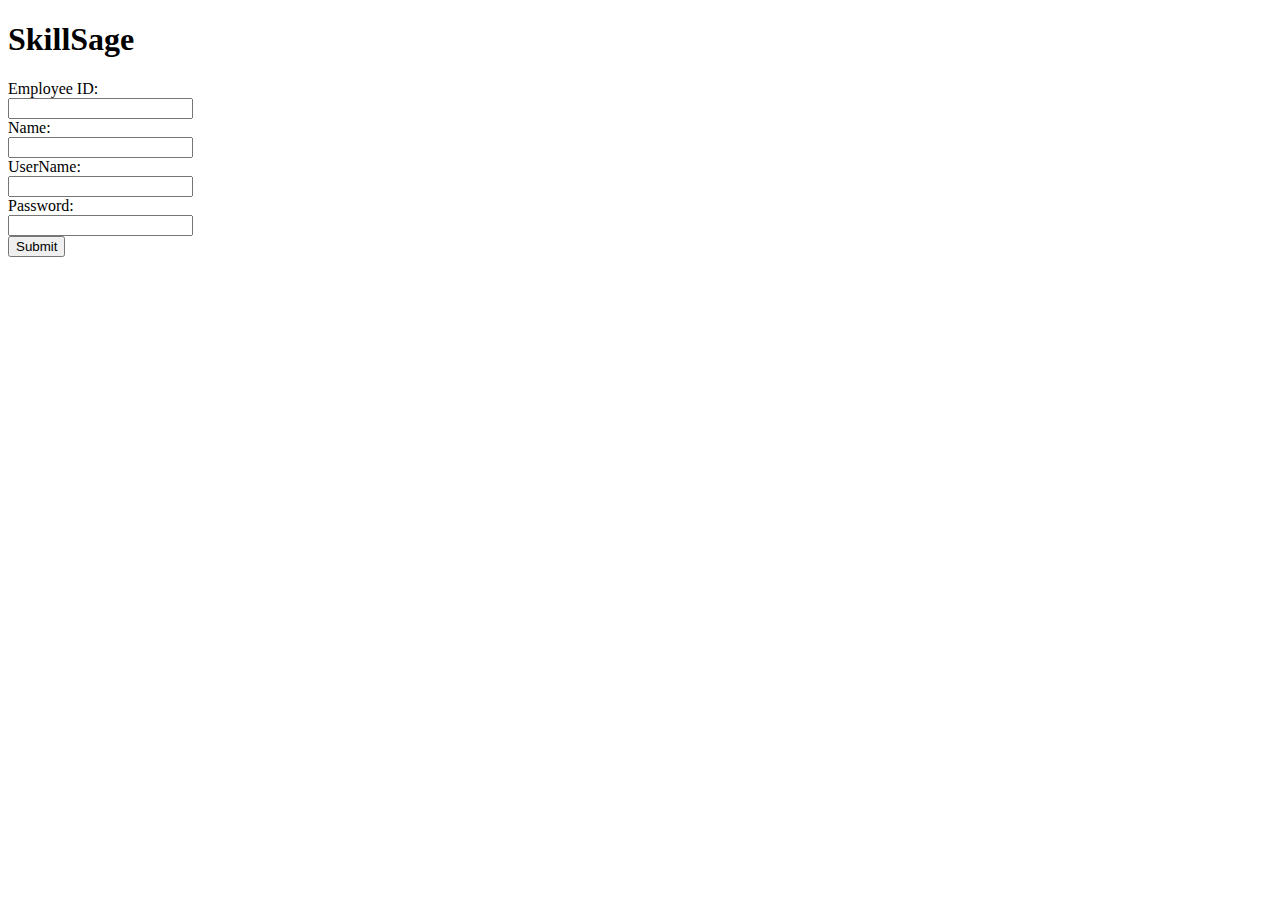
<file: target/classes/templates/index.html>
<!DOCTYPE html>
<html lang="en">
<head>
    <meta charset="UTF-8">
    <title>Hello.....</title>
</head>
<body>
    <h1>SkillSage</h1>
    <form action="/register" method="post">
        <label for="empid">Employee ID: </label> <br/>
        <input type="text" name="empid"/> <br/>

        <label for="name">Name: </label> <br/>
        <input type="text" name="name"/> <br/>

        <label for="username">UserName: </label> <br/>
        <input type="text" name="username"/> <br/>

        <label for="password">Password: </label> <br/>
        <input type="text" name="password"/> <br/>

        <button type="submit">Submit</button>
    </form>
</body>
</html>
</file>
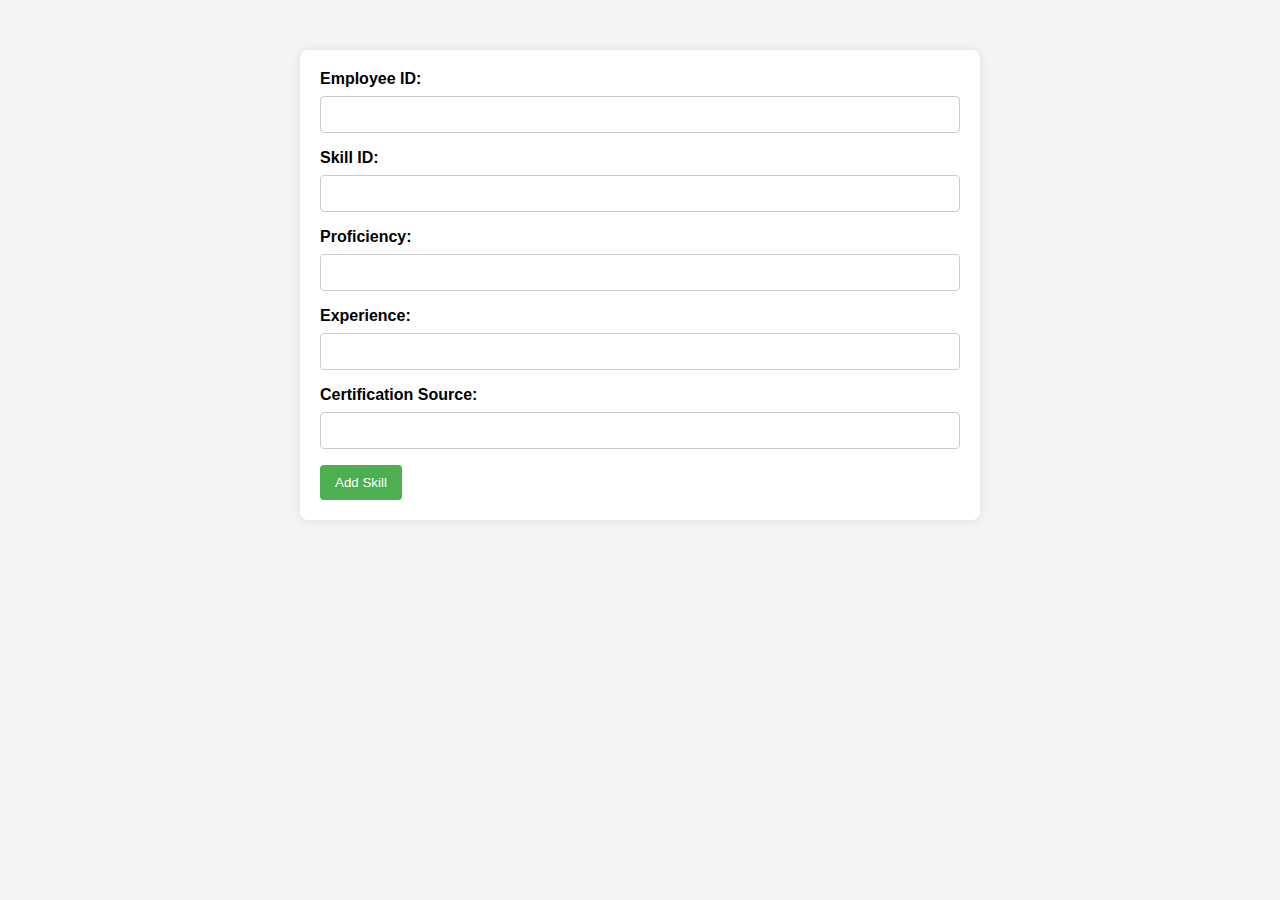
<file: target/classes/templates/addEmpSkill.html>
<!DOCTYPE html>
<html lang="en" xmlns:th="http://www.thymeleaf.org">
<head>
    <meta charset="UTF-8">
    <title>Add Employee Skill</title>
    <style>
        body {
            font-family: Arial, sans-serif;
            background-color: #f4f4f4;
            margin: 0;
            padding: 0;
        }

        form {
            width: 50%;
            margin: 50px auto;
            background-color: #fff;
            padding: 20px;
            border-radius: 8px;
            box-shadow: 0 0 10px rgba(0, 0, 0, 0.1);
        }

        label {
            display: block;
            margin-bottom: 8px;
            font-weight: bold;
        }

        input {
            width: 100%;
            padding: 10px;
            margin-bottom: 16px;
            box-sizing: border-box;
            border: 1px solid #ccc;
            border-radius: 4px;
        }

        button {
            background-color: #4caf50;
            color: #fff;
            padding: 10px 15px;
            border: none;
            border-radius: 4px;
            cursor: pointer;
        }

        button:hover {
            background-color: #45a049;
        }
    </style>
</head>
<body>

<form th:action="@{/addEmpSkill}" method="post" th:object="${employeeSkill}">
    <!-- Input fields for EmpID -->
    <label>Employee ID:</label>
    <input type="text" th:field="*{id.empid}" required>

    <label>Skill ID:</label>
    <input type="number" th:field="*{id.skillid}" required>
  

    <!-- Other fields in EmployeeSkill -->
    <label>Proficiency:</label>
    <input type="text" th:field="*{proficiency}" required>

    <label>Experience:</label>
    <input type="text" th:field="*{exp}" required>

    <label>Certification Source:</label>
    <input type="text" th:field="*{cert_source}" required>

    <button type="submit">Add Skill</button>
</form>

</body>
</html>
</file>
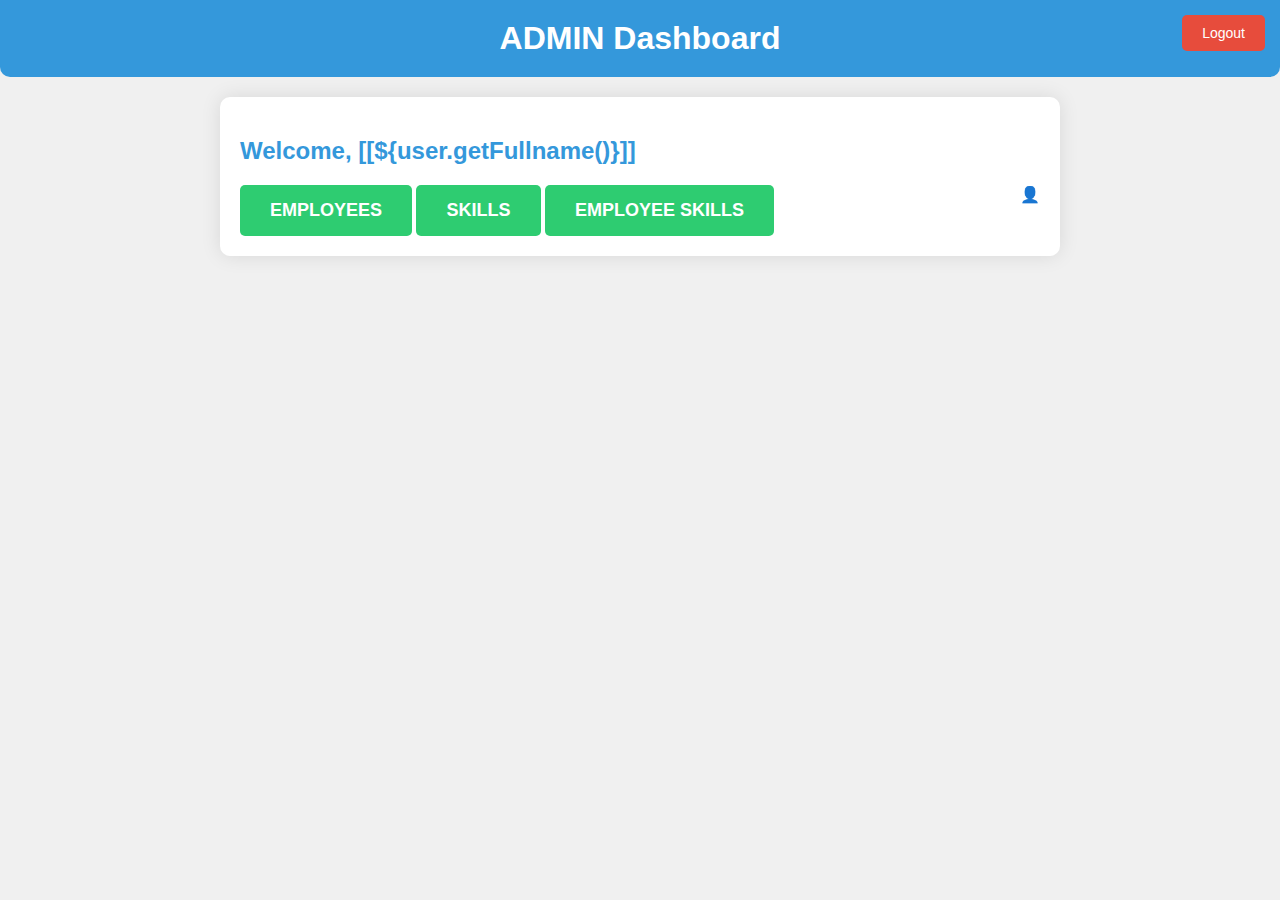
<file: target/classes/templates/admin.html>
<!DOCTYPE html>
<html xmlns:th="http://www.thymeleaf.org" lang="en">
<head>
    <meta charset="UTF-8">
    <meta name="viewport" content="width=device-width, initial-scale=1.0">
    <title>ADMIN Dashboard</title>
    <style>
        body {
            font-family: 'Arial', sans-serif;
            background-color: #f0f0f0;
            color: #333;
            margin: 0;
            padding: 0;
        }

        .header {
            background-color: #3498db;
            padding: 20px;
            text-align: center;
            border-bottom-left-radius: 10px;
            border-bottom-right-radius: 10px;
            color: white;
        }

        .header h1 {
            margin: 0;
        }

        .container {
            max-width: 800px;
            margin: 20px auto;
            padding: 20px;
            background-color: #fff;
            border-radius: 10px;
            box-shadow: 0 0 20px rgba(0, 0, 0, 0.1);
        }

        h2 {
            color: #3498db;
        }

        .view-skills-button {
            display: inline-block;
            padding: 15px 30px;
            font-size: 18px;
            font-weight: bold;
            text-align: center;
            text-decoration: none;
            background-color: #2ecc71;
            color: white;
            border: none;
            border-radius: 5px;
            cursor: pointer;
            transition: background-color 0.3s;
        }

        .view-skills-button:hover {
            background-color: #27ae60;
        }

        .logout-button {
            position: absolute;
            top: 15px;
            right: 15px;
            padding: 10px 20px;
            font-size: 14px;
            background-color: #e74c3c;
            color: white;
            border: none;
            border-radius: 5px;
            cursor: pointer;
            transition: background-color 0.3s;
        }

        .logout-button:hover {
            background-color: #c0392b;
        }

        .profile-icon {
            float: right;
            cursor: pointer;
            position: relative;
        }

        .dropdown {
            display: none;
            position: absolute;
            background-color: #fff;
            box-shadow: 0 8px 16px rgba(0, 0, 0, 0.2);
            padding: 15px;
            z-index: 1;
            border-radius: 5px;
            color: #333;
        }

        .dropdown a {
            color: #3498db;
            padding: 10px;
            display: block;
            text-decoration: none;
            transition: color 0.3s;
        }

        .dropdown a:hover {
            color: #2980b9;
        }
    </style>
</head>
<body>
    <div class="header">
        <h1>ADMIN Dashboard</h1>
    </div>
    <div class="container">
        <h2>Welcome, [[${user.getFullname()}]]</h2>
        
        <span sec:authorize="isAuthenticated">
            <div class="profile-icon" onclick="toggleDropdown()">
                &#x1F464; <!-- Unicode for a user icon, you can replace it with an actual icon -->
                <div id="profileDropdown" class="dropdown">
                    <p>Name: [[${user.getFullname()}]]</p>
                    <p>Email: [[${user.getEmail()}]]</p>
                    <p>Employee ID: [[${user.getEmpid()}]]</p>
                    <a th:href="@{/edit-employee-details}">Edit Profile</a>
                </div>
            </div>
            
            <a th:href="@{/logout}">
                <button class="logout-button">Logout</button>
            </a>

            <a th:href="@{/employeeess}">
                <button class="view-skills-button">EMPLOYEES</button>
            </a>
            
            <a th:href="@{/Skilldashboard}">
                <button class="view-skills-button">SKILLS</button>
            </a>
            
            <a th:href="@{/EmpSkillDash}">
                <button class="view-skills-button">EMPLOYEE SKILLS</button>
            </a>
        </span>
    </div>

    <script>
        function toggleDropdown() {
            var dropdown = document.getElementById("profileDropdown");
            dropdown.style.display = (dropdown.style.display === "block") ? "none" : "block";
        }
    </script>
</body>
</html>
</file>
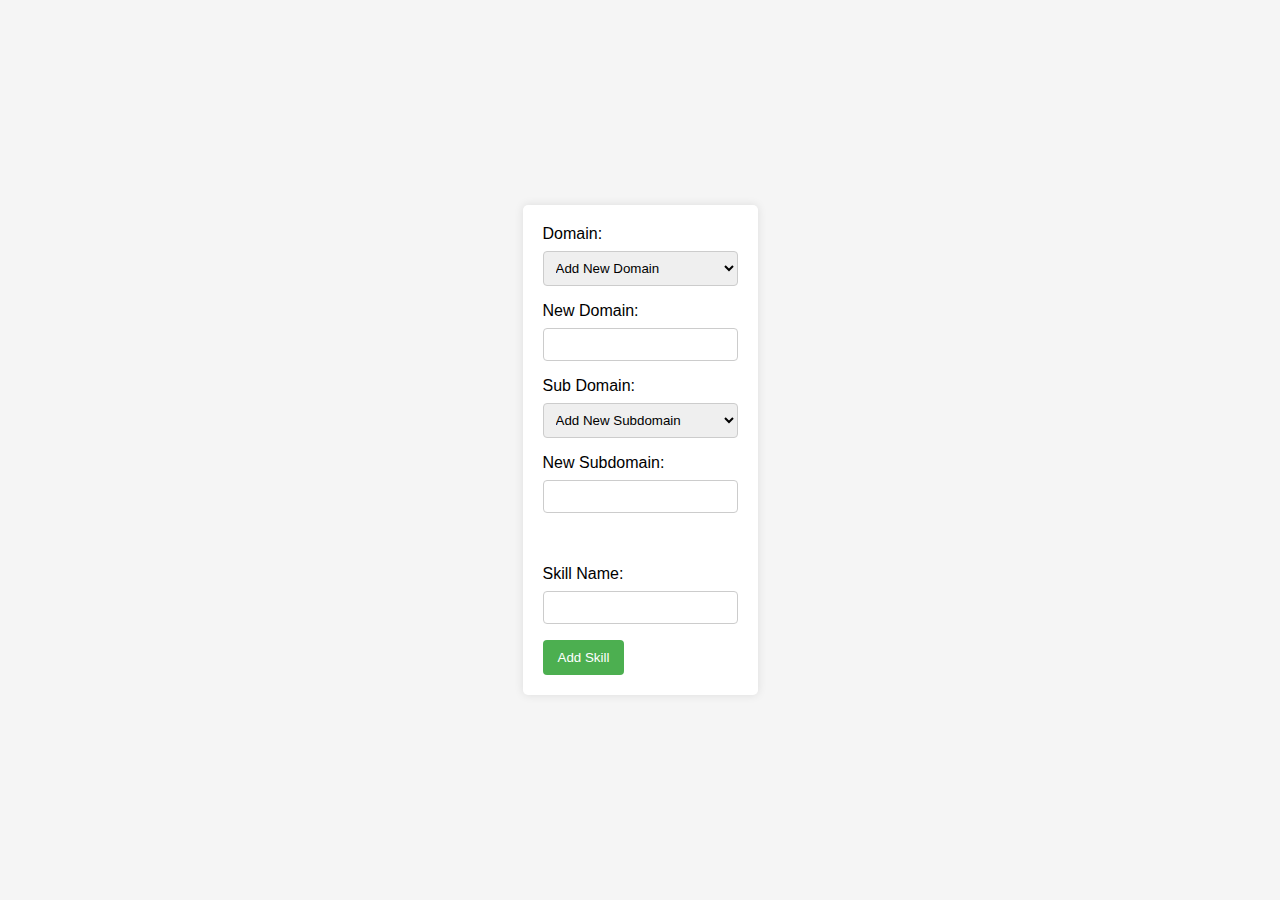
<file: target/classes/templates/Adminskill.html>
<!DOCTYPE html>
<html lang="en" xmlns:th="http://www.thymeleaf.org">
<head>
    <meta charset="UTF-8">
    <title>Add Skill</title>
     <style>
        body {
            font-family: 'Arial', sans-serif;
            background-color: #f5f5f5;
            margin: 0;
            padding: 0;
            display: flex;
            align-items: center;
            justify-content: center;
            height: 100vh;
        }

        h2 {
            color: #333;
        }

        form {
            max-width: 400px;
            background-color: #fff;
            padding: 20px;
            border-radius: 5px;
            box-shadow: 0 0 10px rgba(0, 0, 0, 0.1);
        }

        label {
            display: block;
            margin-bottom: 8px;
        }

        select,
        input {
            width: 100%;
            padding: 8px;
            margin-bottom: 16px;
            box-sizing: border-box;
            border: 1px solid #ccc;
            border-radius: 4px;
        }

        button {
            background-color: #4caf50;
            color: white;
            padding: 10px 15px;
            border: none;
            border-radius: 4px;
            cursor: pointer;
        }

        button:hover {
            background-color: #45a049;
        }

        /* Responsive layout for smaller screens */
        @media screen and (max-width: 600px) {
            form {
                width: 80%;
            }
        }

        .input-container {
            display: flex;
            flex-direction: column;
        }

        .new-input {
            margin-top: 8px;
            display: none; /* Initially hide the new input container */
        }
    </style>
</head>
<body>
   
    <form th:action="@{/addSkill}" method="post" onsubmit="return handleFormSubmit()">
        <label for="domain">Domain:</label>
        <select id="domain" name="domain" required onchange="updateSubdomains()">
            <option value="other">Add New Domain</option>
            <option th:each="domain : ${allDomains}" th:value="${domain}" th:text="${domain}"></option>
        </select>
        <div id="newDomainInput" style="display: none;">
            <label for="newDomain">New Domain:</label>
            <input type="text" id="newDomain" name="newDomain">
        </div>
       
        <label for="subdomain">Sub Domain:</label>
        <select id="subdomain" name="subdomain" required onchange="updateSubdomainInput()">
            <option value="other">Add New Subdomain</option>
            <!-- Options for subdomains will be dynamically updated using JavaScript -->
        </select>
        <div id="newSubdomainInput" style="display: none;">
            <label for="newSubdomain">New Subdomain:</label>
            <input type="text" id="newSubdomain" name="newSubdomain">
        </div>
        <br>
        
         <br>
        <label for="skillname">Skill Name:</label>
        <input type="text" id="skillname" name="skillname" required>
        <br>
        
        
        <button type="submit">Add Skill</button>
    </form>
    <script th:inline="javascript">
        /*<![CDATA[*/
        var allSubdomainsByDomain = /*[[${allSubdomainsByDomain}]]*/ {}; // Map of domains to subdomains

        function updateSubdomains() {
            var domainSelect = document.getElementById('domain');
            var subdomainSelect = document.getElementById('subdomain');
            var newDomainInput = document.getElementById('newDomainInput');
            var newSubdomainInput = document.getElementById('newSubdomainInput');
            var selectedDomain = domainSelect.value;

            // Show/hide new domain input based on selection
            newDomainInput.style.display = (selectedDomain === 'other') ? 'block' : 'none';

            // Clear existing options
            subdomainSelect.innerHTML = "<option value='other'>Add New Subdomain</option>";

            // Use a Set to keep track of unique subdomains
            var uniqueSubdomains = new Set();

            // Populate subdomains based on the selected domain
            if (selectedDomain in allSubdomainsByDomain) {
                allSubdomainsByDomain[selectedDomain].forEach(function (subdomain) {
                    uniqueSubdomains.add(subdomain);
                });
            }

            // Convert the Set to an array and sort it
            var sortedSubdomains = Array.from(uniqueSubdomains).sort();

            // Populate the dropdown with unique and sorted subdomains
            sortedSubdomains.forEach(function (subdomain) {
                var option = document.createElement('option');
                option.value = subdomain;
                option.text = subdomain;
                subdomainSelect.add(option);
            });

            // Show/hide new subdomain input based on selection
            newSubdomainInput.style.display = (subdomainSelect.value === 'other') ? 'block' : 'none';
        }

        function updateSubdomainInput() {
            var subdomainSelect = document.getElementById('subdomain');
            var newSubdomainInput = document.getElementById('newSubdomainInput');

            // Show/hide new subdomain input based on selection
            newSubdomainInput.style.display = (subdomainSelect.value === 'other') ? 'block' : 'none';
        }

        function handleFormSubmit() {
            var domainSelect = document.getElementById('domain');
            var subdomainSelect = document.getElementById('subdomain');
            var newDomainInput = document.getElementById('newDomain');
            var newSubdomainInput = document.getElementById('newSubdomain');

            // If "Other" is selected for domain, update the name attribute
            if (domainSelect.value === 'other') {
                newDomainInput.setAttribute('name', 'domain');
                domainSelect.removeAttribute('name');
            }

            // If "Other" is selected for subdomain, update the name attribute
            if (subdomainSelect.value === 'other') {
                newSubdomainInput.setAttribute('name', 'subdomain');
                subdomainSelect.removeAttribute('name');
            }

            return true; // Allow the form to be submitted
        }

        // Initial population of subdomains based on the default selected domain
        updateSubdomains();
        /*]]>*/
    </script>
</body>
</html>
</file>
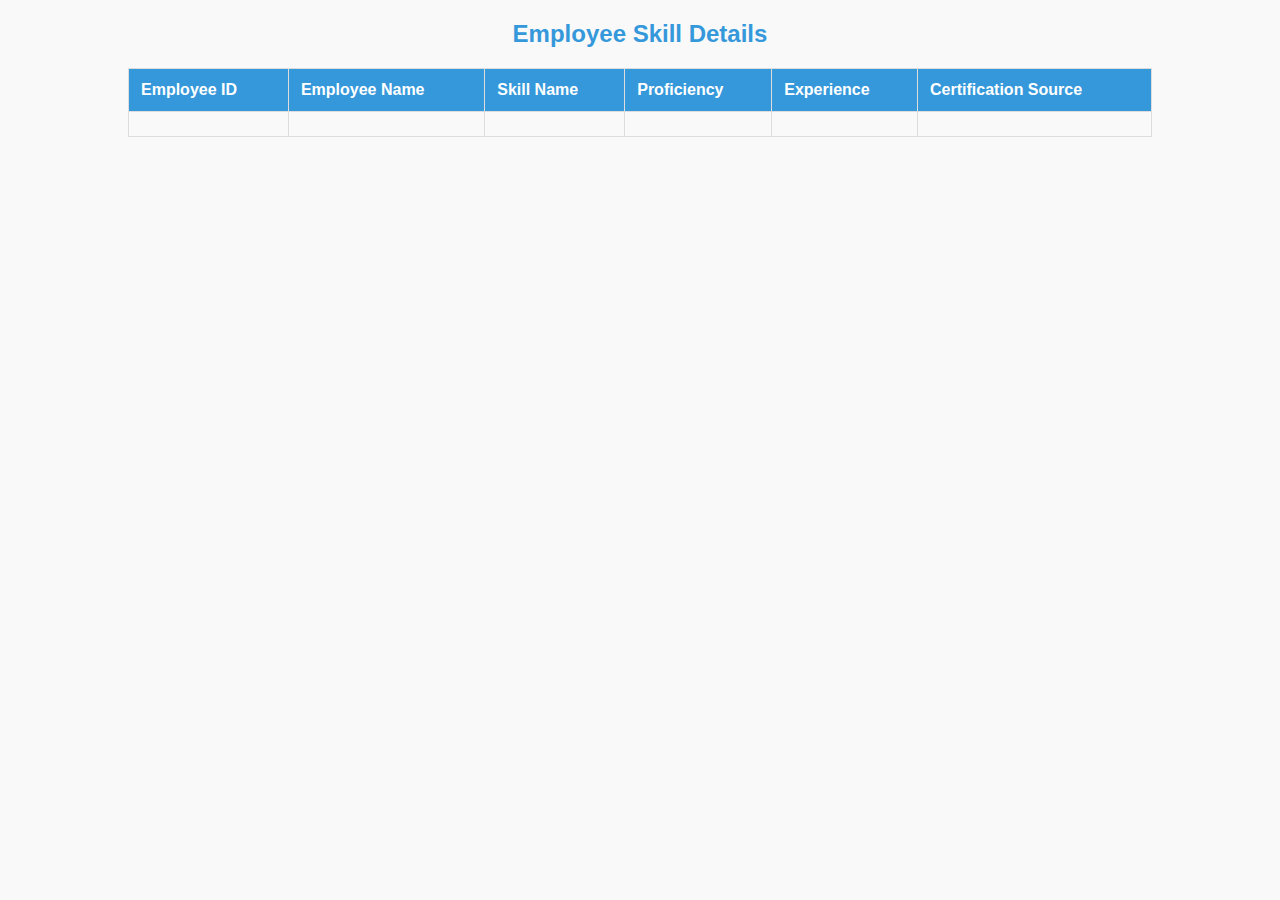
<file: target/classes/templates/AEmpSkill.html>
<!DOCTYPE html>
<html xmlns:th="http://www.thymeleaf.org">

<head>
    <meta charset="ISO-8859-1">
    <title>Skill Details</title>
    <style>
        body {
            font-family: 'Segoe UI', Tahoma, Geneva, Verdana, sans-serif;
            background-color: #f9f9f9;
            color: #333;
            text-align: center;
            margin: 0;
            padding: 0;
        }

        h2 {
            color: #3498db;
        }

        table {
            border-collapse: collapse;
            width: 80%;
            margin: 20px auto;
        }

        th, td {
            border: 1px solid #ddd;
            padding: 12px;
            text-align: left;
        }

        th {
            background-color: #3498db;
            color: white;
        }

        tbody tr:nth-child(even) {
            background-color: #f2f2f2;
        }

        tbody tr:hover {
            background-color: #e0e0e0;
        }
    </style>
</head>

<body>

    <h2>Employee Skill Details</h2>

    <table>
        <thead>
            <tr>
                <th>Employee ID</th>
                <th>Employee Name</th>
                <th>Skill Name</th>
                <th>Proficiency</th>
                <th>Experience</th>
                <th>Certification Source</th>
            </tr>
        </thead>
        
        <tbody>
            <tr th:each="employeeSkill : ${employeeSkills}">
                <td th:text="${employeeSkill.login_det.empid}"></td>
                <td th:text="${employeeSkill.login_det.fullname}"></td>

                <td th:text="${employeeSkill.skills.skillname}"></td>
                <td th:text="${employeeSkill.proficiency}"></td>
                <td th:text="${employeeSkill.exp}"></td>
                <td th:text="${employeeSkill.cert_source}"></td>
            </tr>
        </tbody>
    </table>
</body>

</html>
</file>
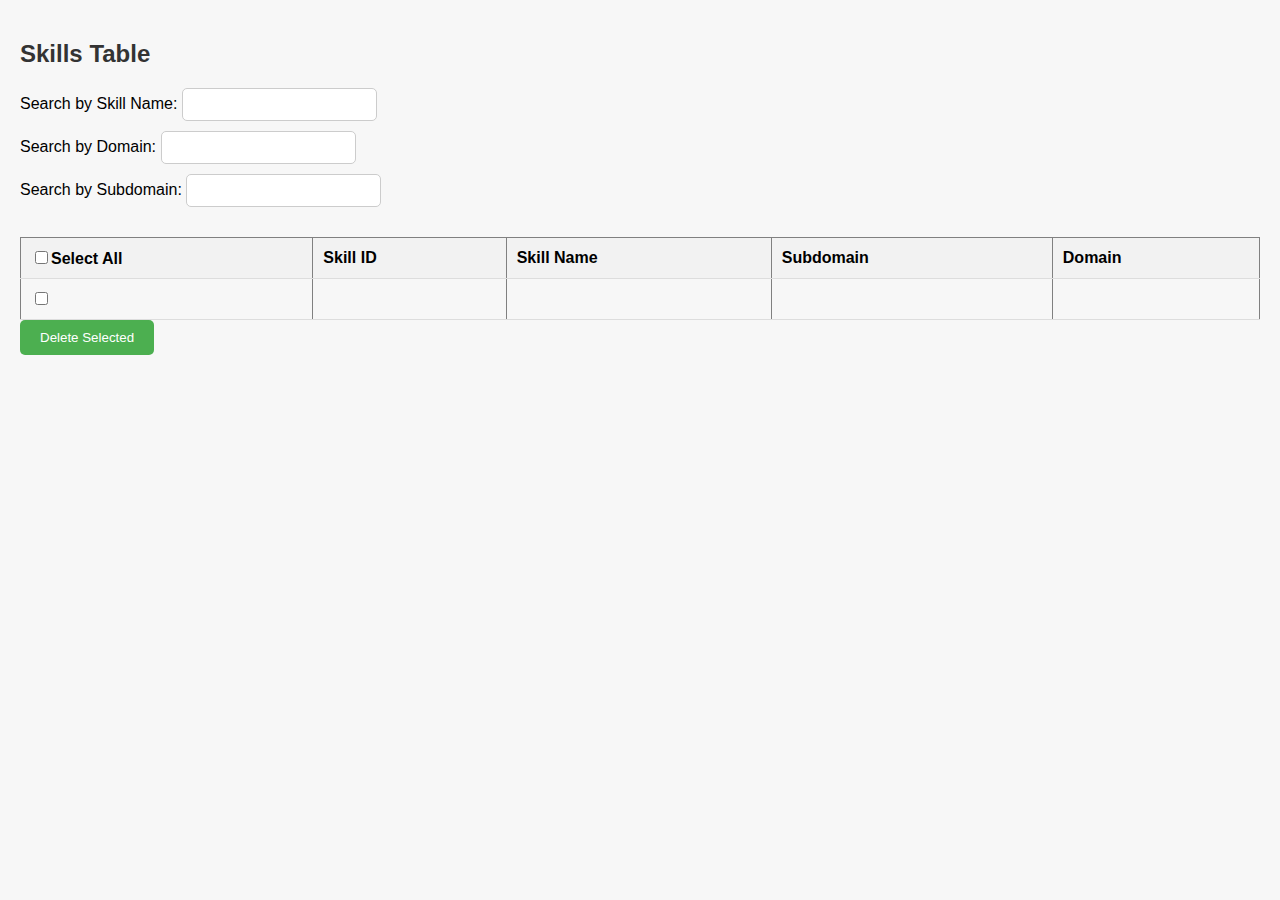
<file: target/classes/templates/DeleteSkill.html>
<!DOCTYPE html>
<html lang="en">
<head>
    <meta charset="UTF-8">
    <meta name="viewport" content="width=device-width, initial-scale=1.0">
    <title>Skills</title>
    <style>
        body {
            font-family: Arial, sans-serif;
            margin: 0;
            padding: 20px;
            background-color: #f7f7f7;
        }

        h2 {
            color: #333;
        }

        table {
            border-collapse: collapse;
            width: 100%;
            margin-top: 20px;
        }

        th, td {
            padding: 10px;
            text-align: left;
            border-bottom: 1px solid #ddd;
        }

        th {
            background-color: #f2f2f2;
        }

        input[type="text"] {
            padding: 8px;
            border-radius: 5px;
            border: 1px solid #ccc;
            margin-bottom: 10px;
        }

        button {
            padding: 10px 20px;
            background-color: #4CAF50;
            color: white;
            border: none;
            border-radius: 5px;
            cursor: pointer;
            transition: background-color 0.3s;
        }

        button:hover {
            background-color: #45a049;
        }
    </style>
</head>
<body>
    <h2>Skills Table</h2>
    <div>
        <label for="searchSkillName">Search by Skill Name:</label>
        <input type="text" id="searchSkillName" oninput="filterSkills()">
    </div>
    <div>
        <label for="searchDomain">Search by Domain:</label>
        <input type="text" id="searchDomain" oninput="filterSkills()">
    </div>
    <div>
        <label for="searchSubdomain">Search by Subdomain:</label>
        <input type="text" id="searchSubdomain" oninput="filterSkills()">
    </div>
    <table border="1">
        <thead>
            <tr>
                <th><input type="checkbox" id="selectAllCheckbox">Select All</th> <!-- Select All checkbox -->
                <th>Skill ID</th>
                <th>Skill Name</th>
                <th>Subdomain</th>
                <th>Domain</th>
            </tr>
        </thead>
        <tbody id="skillsTableBody">
            <!-- Populate table rows dynamically -->
            <!-- Use Thymeleaf to iterate over skills -->
            <tr th:each="skill : ${skills}">
                <td><input type="checkbox" class="checkbox" th:value="${skill.skillid}" name="selectedSkills"></td>
                <td th:text="${skill.skillid}"></td>
                <td th:text="${skill.skillname}"></td>
                <td th:text="${skill.subdomain}"></td>
                <td th:text="${skill.domain}"></td>
            </tr>
        </tbody>
    </table>
    <button onclick="deleteSelected()">Delete Selected</button>

    <script>
        // Function to handle the "Select All" checkbox
        document.getElementById("selectAllCheckbox").addEventListener("click", function () {
            var checkboxes = document.querySelectorAll('.checkbox');
            checkboxes.forEach(function (checkbox) {
                checkbox.checked = document.getElementById("selectAllCheckbox").checked;
            });
        });

        function deleteSelected() {
            var selectedSkills = document.querySelectorAll('input[name="selectedSkills"]:checked');
            var skillIds = [];
            selectedSkills.forEach(function(skill) {
                skillIds.push(skill.value);
            });
            // Send selected skill IDs to backend for deletion
            fetch('/delete-skills', {
                method: 'POST',
                headers: {
                    'Content-Type': 'application/json'
                },
                body: JSON.stringify(skillIds)
            }).then(function(response) {
                if (response.ok) {
                    // Reload the page after successful deletion
                    window.location.reload();
                }
            });
        }

        function filterSkills() {
            var inputSkillName = document.getElementById("searchSkillName").value.toUpperCase();
            var inputDomain = document.getElementById("searchDomain").value.toUpperCase();
            var inputSubdomain = document.getElementById("searchSubdomain").value.toUpperCase();
            var rows = document.getElementById("skillsTableBody").getElementsByTagName("tr");

            for (var i = 0; i < rows.length; i++) {
                var skillName = rows[i].getElementsByTagName("td")[2];
                var domain = rows[i].getElementsByTagName("td")[4];
                var subdomain = rows[i].getElementsByTagName("td")[3];
                if (skillName && domain && subdomain) {
                    var skillNameValue = skillName.textContent.toUpperCase();
                    var domainValue = domain.textContent.toUpperCase();
                    var subdomainValue = subdomain.textContent.toUpperCase();
                    if (skillNameValue.indexOf(inputSkillName) > -1 &&
                        domainValue.indexOf(inputDomain) > -1 &&
                        subdomainValue.indexOf(inputSubdomain) > -1) {
                        rows[i].style.display = "";
                    } else {
                        rows[i].style.display = "none";
                    }
                }
            }
        }
    </script>
</body>
</html>
</file>
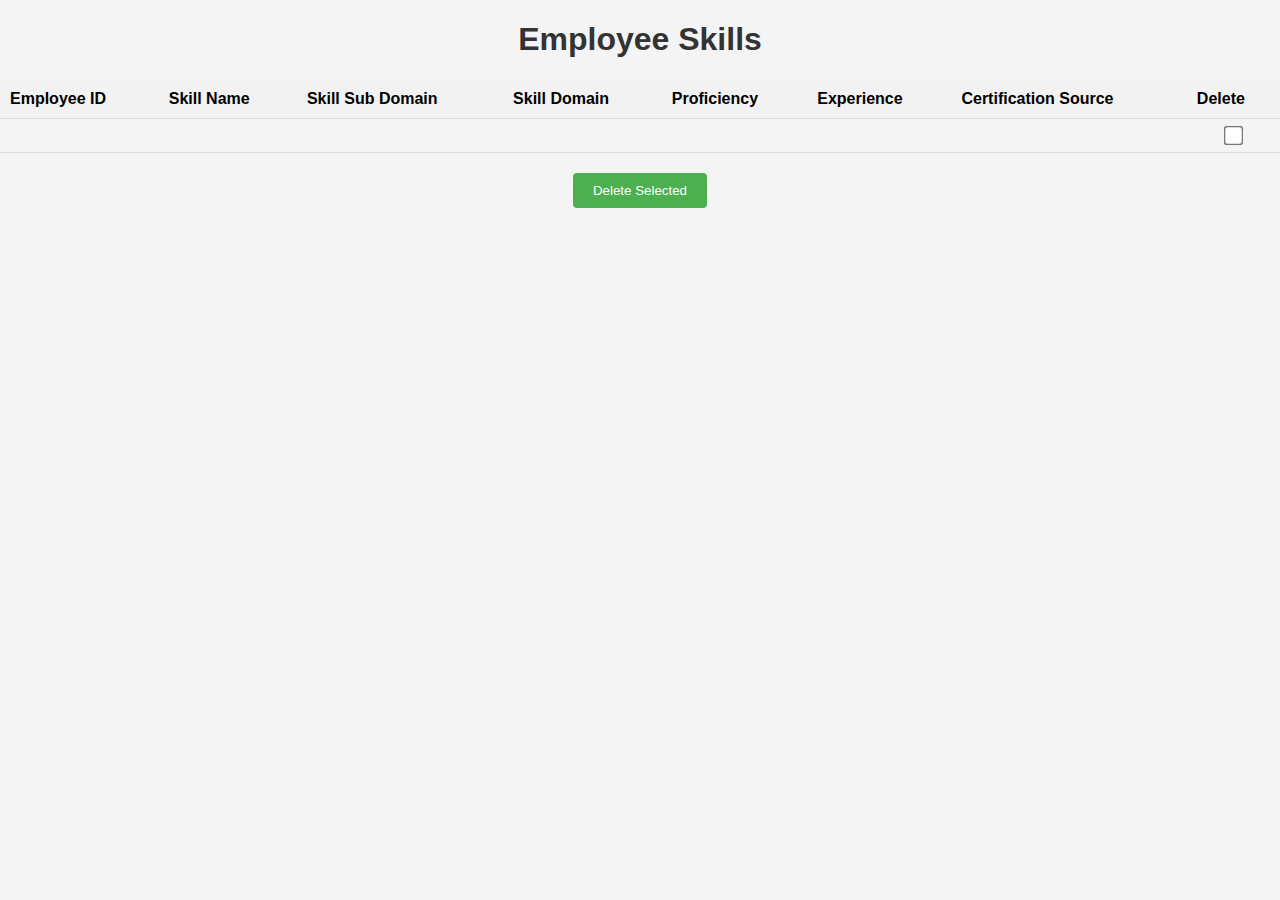
<file: target/classes/templates/dltempskills.html>
<!DOCTYPE html>
<html lang="en" xmlns:th="http://www.thymeleaf.org">
<head>
    <meta charset="UTF-8">
    <meta name="viewport" content="width=device-width, initial-scale=1.0">
    <title>Employee Skills</title>
    <style>
        body {
            font-family: Arial, sans-serif;
            background-color: #f4f4f4;
            margin: 0;
            padding: 0;
        }

        h1 {
            text-align: center;
            color: #333;
        }

        table {
            width: 100%;
            border-collapse: collapse;
            margin-top: 20px;
        }

        th, td {
            padding: 10px;
            text-align: left;
            border-bottom: 1px solid #ddd;
        }

        th {
            background-color: #f2f2f2;
        }

        tr:hover {
            background-color: #f0f0f0;
        }

        input[type="checkbox"] {
            transform: scale(1.5);
            margin: 0 auto;
            display: block;
        }

        button[type="submit"] {
            padding: 10px 20px;
            background-color: #4CAF50;
            color: white;
            border: none;
            border-radius: 4px;
            cursor: pointer;
            margin-top: 20px;
            margin-left: auto;
            margin-right: auto;
            display: block;
        }

        button[type="submit"]:hover {
            background-color: #45a049;
        }
    </style>
</head>
<body>
    <h1>Employee Skills</h1>
    <form action="#" th:action="@{/deleteEmployeeskills}" th:object="${employeeSkills}" method="post">
        <table>
            <thead>
                <tr>
                    <th>Employee ID</th>
                    <th>Skill Name</th>
                    <th>Skill Sub Domain</th>
                    <th>Skill Domain</th>
                    <th>Proficiency</th>
                    <th>Experience</th>
                    <th>Certification Source</th>
                    <th>Delete</th>
                </tr>
            </thead>
            <tbody>
                <tr th:each="empSkill : ${employeeSkills}">
                    <td th:text="${empSkill.id.empid}"></td>
                    <td th:text="${empSkill.skills.skillname}"></td>
                    <td th:text="${empSkill.skills.subdomain}"></td>
                    <td th:text="${empSkill.skills.domain}"></td>
                    <td th:text="${empSkill.proficiency}"></td>
                    <td th:text="${empSkill.exp}"></td>
                    <td th:text="${empSkill.cert_source}"></td>
                    <td><input type="checkbox" th:name="'empSkillIds'" th:value="${empSkill.id.empid + '-' + empSkill.id.skillid}" /></td>
                </tr>
            </tbody>
        </table>
        <button type="submit">Delete Selected</button>
    </form>
</body>
</html>
</file>
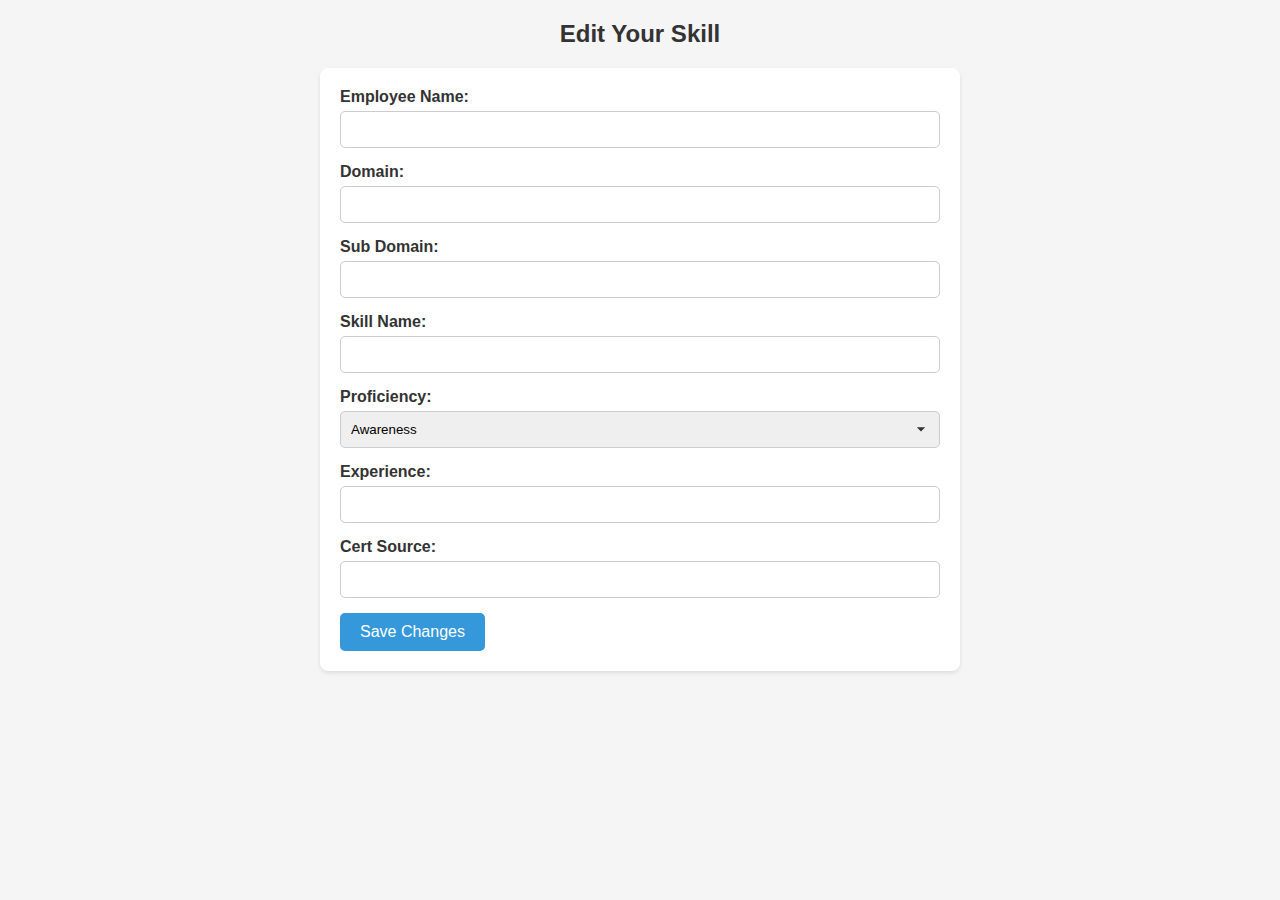
<file: target/classes/templates/editEmployeeSkill.html>
<!DOCTYPE html>
<html lang="en" xmlns:th="http://www.thymeleaf.org">
<head>
    <meta charset="UTF-8">
    <title>Edit Employee Skill</title>
    <style>
        body {
            font-family: Arial, sans-serif;
            background-color: #f5f5f5;
            margin: 0;
            padding: 0;
        }

        h2 {
            color: #333;
            text-align: center;
            margin-top: 20px;
        }

        form {
            max-width: 600px;
            margin: 0 auto;
            background-color: #fff;
            border-radius: 8px;
            padding: 20px;
            box-shadow: 0 2px 4px rgba(0,0,0,0.1);
        }

        label {
            display: block;
            font-weight: bold;
            margin-bottom: 5px;
            color: #333;
        }

        input[type="text"],
        select {
            width: 100%;
            padding: 10px;
            margin-bottom: 15px;
            border: 1px solid #ccc;
            border-radius: 5px;
            box-sizing: border-box;
        }

        select {
            appearance: none;
            -webkit-appearance: none;
            -moz-appearance: none;
            background-image: url("data:image/svg+xml,%3Csvg xmlns='http://www.w3.org/2000/svg' viewBox='0 0 24 24' fill='%23333'%3E%3Cpath d='M7 10l5 5 5-5z'/%3E%3C/svg%3E");
            background-repeat: no-repeat;
            background-position: right 8px top 50%;
            background-size: 20px;
        }

        button {
            background-color: #3498db;
            color: #fff;
            padding: 10px 20px;
            border: none;
            border-radius: 5px;
            cursor: pointer;
            font-size: 16px;
        }

        button:hover {
            background-color: #2980b9;
        }
    </style>
</head>
<body>

<h2>Edit Your Skill</h2>

<form action="/saveChanges" method="post">
    <input type="hidden" name="id.empid" th:value="${employeeSkill.id.empid}" readonly>
    <input type="hidden" name="id.skillid" th:value="${employeeSkill.id.skillid}" readonly>
    <label for="fullname">Employee Name:</label>
    <input type="text" name="login_det.fullname" th:value="${employeeSkill.login_det.fullname}" readonly>
    <label for="domain">Domain:</label>
    <input type="text" name="skills.domain" th:value="${employeeSkill.skills.domain}" readonly>
    <label for="subdomain">Sub Domain:</label>
    <input type="text" name="skills.subdomain" th:value="${employeeSkill.skills.subdomain}" readonly>
    <label for="fullname">Skill Name:</label>
    <input type="text" name="skills.skillname" th:value="${employeeSkill.skills.skillname}" readonly>
    <label for="proficiency">Proficiency:</label>
    <select id="proficiency" name="proficiency">
        <option value="Awareness" th:selected="${employeeSkill.proficiency == 'Awareness'}">Awareness</option>
        <option value="Novice" th:selected="${employeeSkill.proficiency == 'Novice'}">Novice</option>
        <option value="Professional" th:selected="${employeeSkill.proficiency == 'Professional'}">Professional</option>
        <option value="Expert" th:selected="${employeeSkill.proficiency == 'Expert'}">Expert</option>
    </select>
    <label for="exp">Experience:</label>
    <input type="text" id="exp" name="exp" th:value="${employeeSkill.exp}">
    <label for="cert_source">Cert Source:</label>
    <input type="text" id="cert_source" name="cert_source" th:value="${employeeSkill.cert_source}">
    <button type="submit">Save Changes</button>
</form>

</body>
</html>
</file>
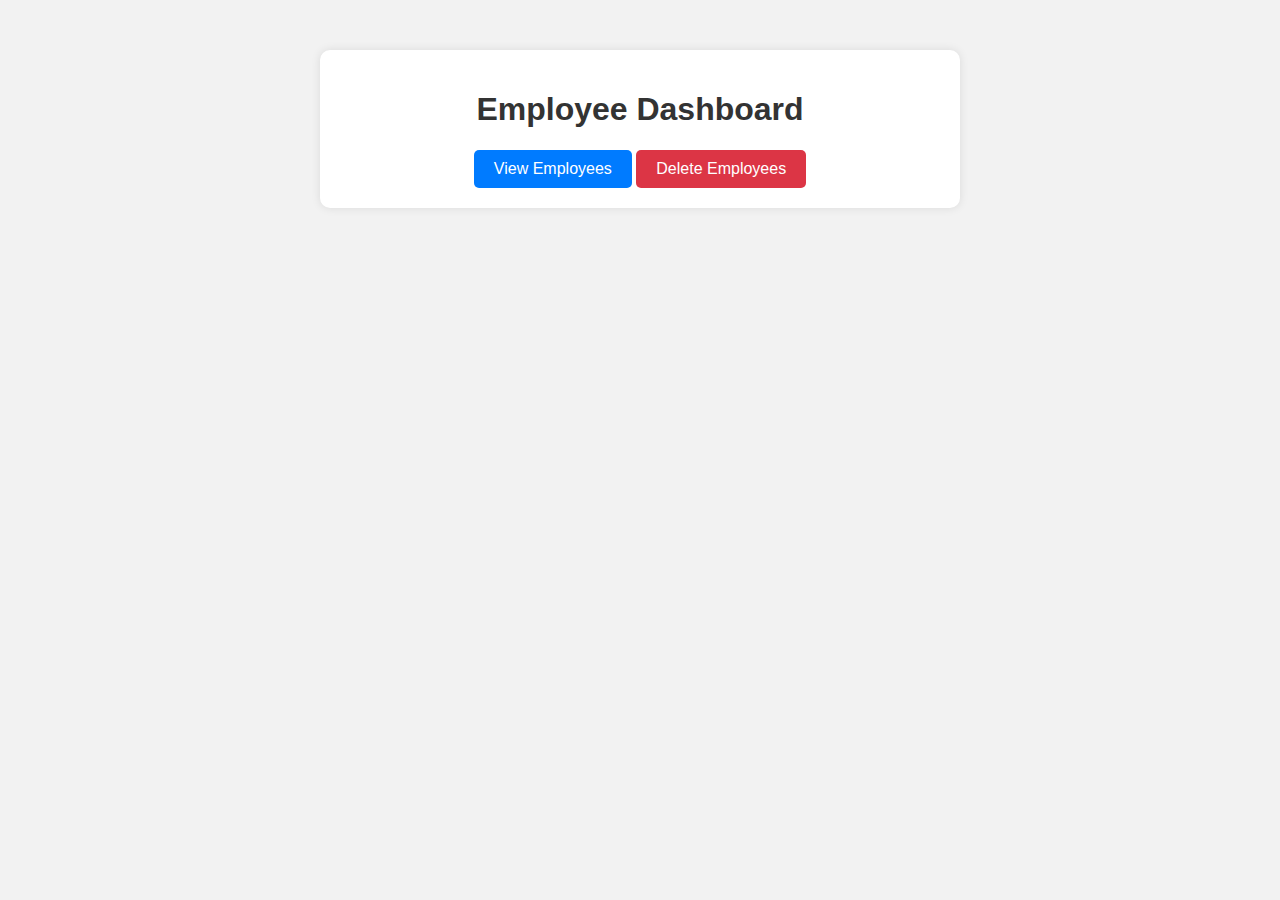
<file: target/classes/templates/EmpDash.html>
<!DOCTYPE html>
<html lang="en">
<head>
<meta charset="UTF-8">
<meta name="viewport" content="width=device-width, initial-scale=1.0">
<title>Employee Dashboard</title>
<style>
    body {
        font-family: Arial, sans-serif;
        background-color: #f2f2f2;
        margin: 0;
        padding: 0;
    }

    .container {
        max-width: 600px;
        margin: 50px auto;
        padding: 20px;
        background-color: #fff;
        border-radius: 10px;
        box-shadow: 0 0 10px rgba(0, 0, 0, 0.1);
    }

    h1 {
        text-align: center;
        color: #333;
    }

    .btn-container {
        text-align: center;
        margin-top: 20px;
    }

    .btn {
        display: inline-block;
        padding: 10px 20px;
        background-color: #007bff;
        color: #fff;
        text-decoration: none;
        border-radius: 5px;
        transition: background-color 0.3s ease;
    }

    .btn:hover {
        background-color: #0056b3;
    }

    .btn-danger {
        background-color: #dc3545;
    }

    .btn-danger:hover {
        background-color: #c82333;
    }
</style>
</head>
<body>

<div class="container">
    <h1>Employee Dashboard</h1>
    <div class="btn-container">
        <a href="/loginDetails" class="btn btn-primary">View Employees</a>
        <a href="/login-details" class="btn btn-danger">Delete Employees</a>
    </div>
</div>

</body>
</html>
</file>
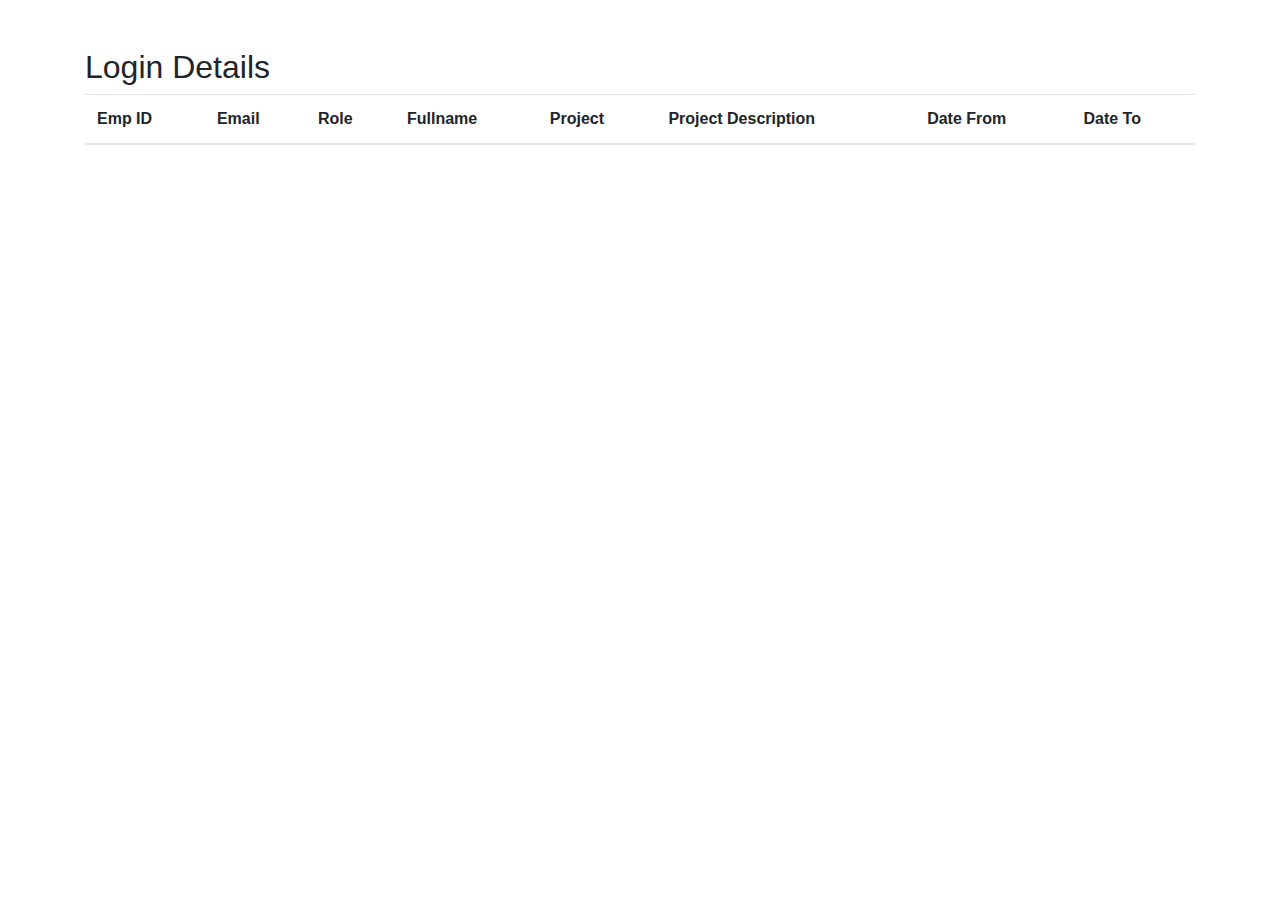
<file: target/classes/templates/EmpDetails.html>
<!DOCTYPE html>
<html lang="en" xmlns:th="http://www.thymeleaf.org">
<head>
    <meta charset="UTF-8">
    <title>Login Details</title>
    <!-- Bootstrap CSS -->
    <link rel="stylesheet" href="https://stackpath.bootstrapcdn.com/bootstrap/4.5.2/css/bootstrap.min.css">
</head>
<body>
    <div class="container mt-5">
        <h2>Login Details</h2>
        <table class="table">
            <thead>
                <tr>
                    <th>Emp ID</th>
                    <th>Email</th>
                    <th>Role</th>
                    <th>Fullname</th>
                     <th>Project</th>
                <th>Project Description</th>
                <th>Date From</th>
                <th>Date To</th>
       
                </tr>
            </thead>
            <tbody>
                <tr th:each="loginDet : ${loginDetails}">
                    <td th:text="${loginDet.empid}"></td>
                    <td th:text="${loginDet.email}"></td>
                    <td th:text="${loginDet.role}"></td>
                    <td th:text="${loginDet.fullname}"></td>
                     <td th:text="${loginDet.project}"></td>
                    <td th:text="${loginDet.pro_desc}"></td>
                    <td th:text="${loginDet.dateFrom}"></td>
                    <td th:text="${loginDet.dateTo}"></td>
                </tr>
            </tbody>
        </table>
    </div>
    <!-- Bootstrap JS -->
    <script src="https://code.jquery.com/jquery-3.5.1.slim.min.js"></script>
    <script src="https://cdn.jsdelivr.net/npm/@popperjs/core@2.9.2/dist/umd/popper.min.js"></script>
    <script src="https://stackpath.bootstrapcdn.com/bootstrap/4.5.2/js/bootstrap.min.js"></script>
</body>
</html>
</file>
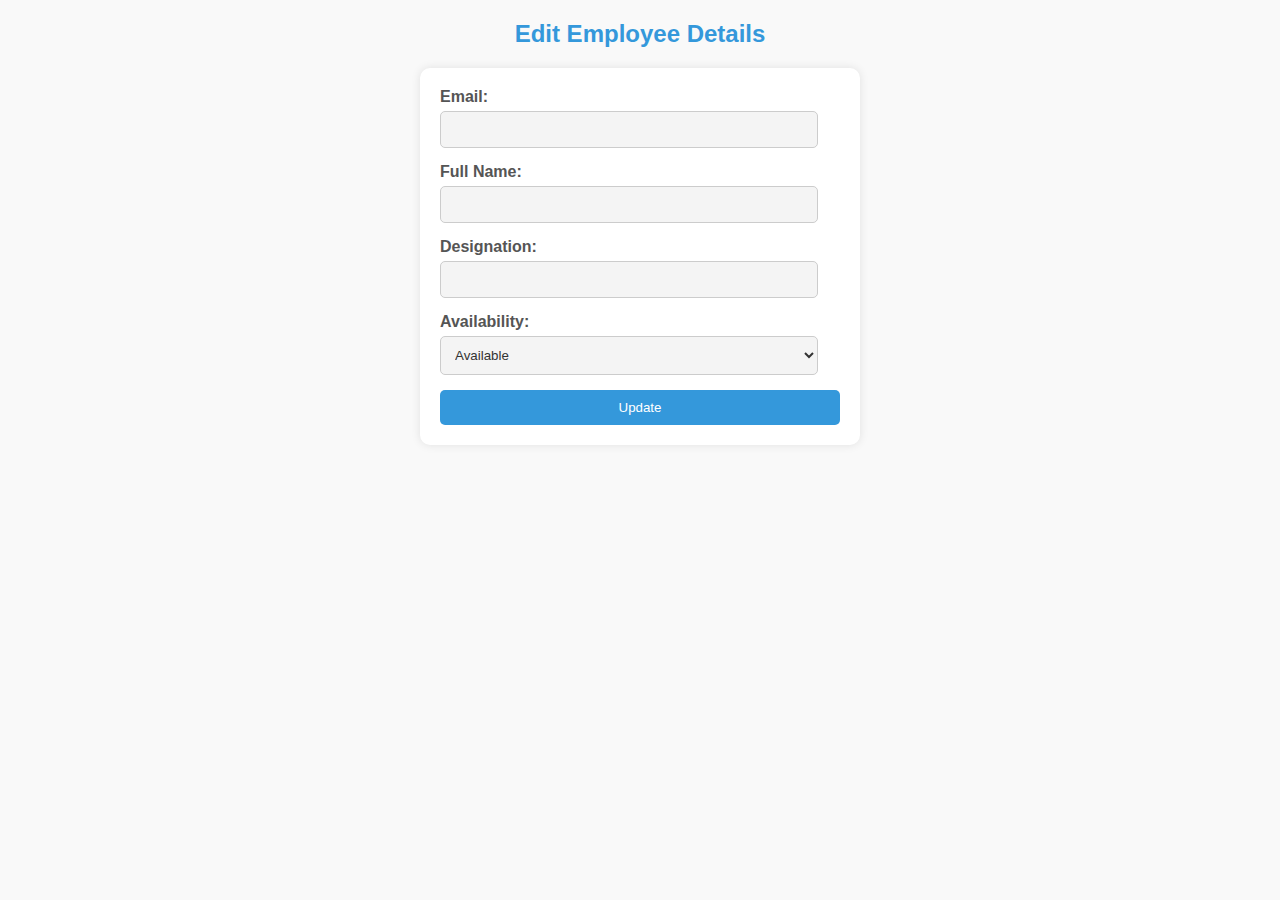
<file: target/classes/templates/employee_details.html>
<!DOCTYPE html>
<html xmlns:th="http://www.thymeleaf.org" lang="en">
<head>
    <meta charset="UTF-8">
    <meta name="viewport" content="width=device-width, initial-scale=1.0">
    <title>Edit Employee Details</title>
    <style>
        body {
            font-family: Arial, sans-serif;
            background-color: #f9f9f9;
            color: #333;
            margin: 0;
            padding: 0;
        }

        h2 {
            color: #3498db;
            text-align: center;
        }

        form {
            max-width: 400px;
            margin: 20px auto;
            padding: 20px;
            background-color: #fff;
            border-radius: 10px;
            box-shadow: 0 0 10px rgba(0, 0, 0, 0.1);
        }

        label {
            font-weight: bold;
            margin-bottom: 5px;
            color: #555;
        }

        input[type="text"],
        input[type="password"],
        input[type="email"],
        input[type="date"],
        select {
            width: calc(100% - 22px);
            padding: 10px;
            margin: 5px 0 15px;
            border: 1px solid #ccc;
            border-radius: 5px;
            background-color: #f4f4f4;
            color: #333;
            box-sizing: border-box;
        }

        .hidden {
            display: none;
        }

        input[type="submit"] {
            width: 100%;
            padding: 10px;
            border: none;
            border-radius: 5px;
            background-color: #3498db;
            color: white;
            cursor: pointer;
        }
    </style>
</head>
<body>
    <h2>Edit Employee Details</h2>
    <form action="/update-employee-details" method="POST" onsubmit="return validateDates()">
        <input type="hidden" name="empid" th:value="${user.empid}">
        <label for="email">Email:</label><br>
        <input type="text" id="email" name="email" th:value="${user.email}" readonly><br>
        <label for="fullname">Full Name:</label><br>
        <input type="text" id="fullname" name="fullname" th:value="${user.fullname}"><br>
        <label for="designation">Designation:</label><br>
        <input type="text" id="designation" name="designation" th:value="${user.designation}"><br>
        <label for="project">Availability:</label><br>
        <select id="project" name="project" onchange="toggleFields()">
            <option value="available" th:selected="${user.project == 'available'}">Available</option>
            <option value="training" th:selected="${user.project == 'training'}">On Training</option>
            <option value="project" th:selected="${user.project == 'project'}">On Project</option>
        </select><br>
        <div id="projectFields" class="hidden">
            <label for="pro_desc">Description:</label><br>
            <input type="text" id="pro_desc" name="pro_desc" th:value="${user.pro_desc}"><br>
            <label for="dateFrom">Start Date:</label><br>
            <input type="date" id="dateFrom" name="dateFrom" th:value="${#dates.format(user.dateFrom, 'yyyy-MM-dd')}"><br>
            <label for="dateTo" id="dateToLabel" class="hidden">End Date:</label><br>
            <input type="date" id="dateTo" name="dateTo" th:value="${#dates.format(user.dateTo, 'yyyy-MM-dd')}" class="hidden"><br><br>
        </div>
        <input type="submit" value="Update">
    </form>

    <script>
    // Function to toggle fields based on the initially selected availability
    function toggleFieldsOnLoad() {
        toggleFields(); // Call toggleFields to show/hide fields based on initial project value
    }

    // Function to toggle fields based on project value
    function toggleFields() {
        var projectSelect = document.getElementById("project");
        var projectFields = document.getElementById("projectFields");
        var dateToLabel = document.getElementById("dateToLabel");
        var dateToField = document.getElementById("dateTo");
        
        if (projectSelect.value === "available") {
            projectFields.classList.add("hidden");
            // Set values of hidden fields to empty when availability is set to Available
            document.getElementById("pro_desc").value = "";
            document.getElementById("dateFrom").value = "";
            document.getElementById("dateTo").value = "";
        } else if (projectSelect.value === "training") {
            projectFields.classList.remove("hidden");
            dateToLabel.classList.add("hidden");
            dateToField.classList.add("hidden");
            document.getElementById("dateTo").value = "";
        } else if (projectSelect.value === "project") {
            projectFields.classList.remove("hidden");
            dateToLabel.classList.remove("hidden");
            dateToField.classList.remove("hidden");
        }
    }
    function validateDates() {
        var fromDate = document.getElementById("dateFrom").value;
        var toDate = document.getElementById("dateTo").value;

        if (fromDate && toDate) {
            var from = new Date(fromDate);
            var to = new Date(toDate);
            var today = new Date();

            if (from >= to) {
                alert("End date must be after start date.");
                return false;
            }

            if (to <= today) {
                alert("End date must be after today's date.");
                return false;
            }
        }

        return true;
    }

    // Call toggleFieldsOnLoad function when the page finishes loading
    window.onload = toggleFieldsOnLoad;
</script>

</body>
</html>
</file>
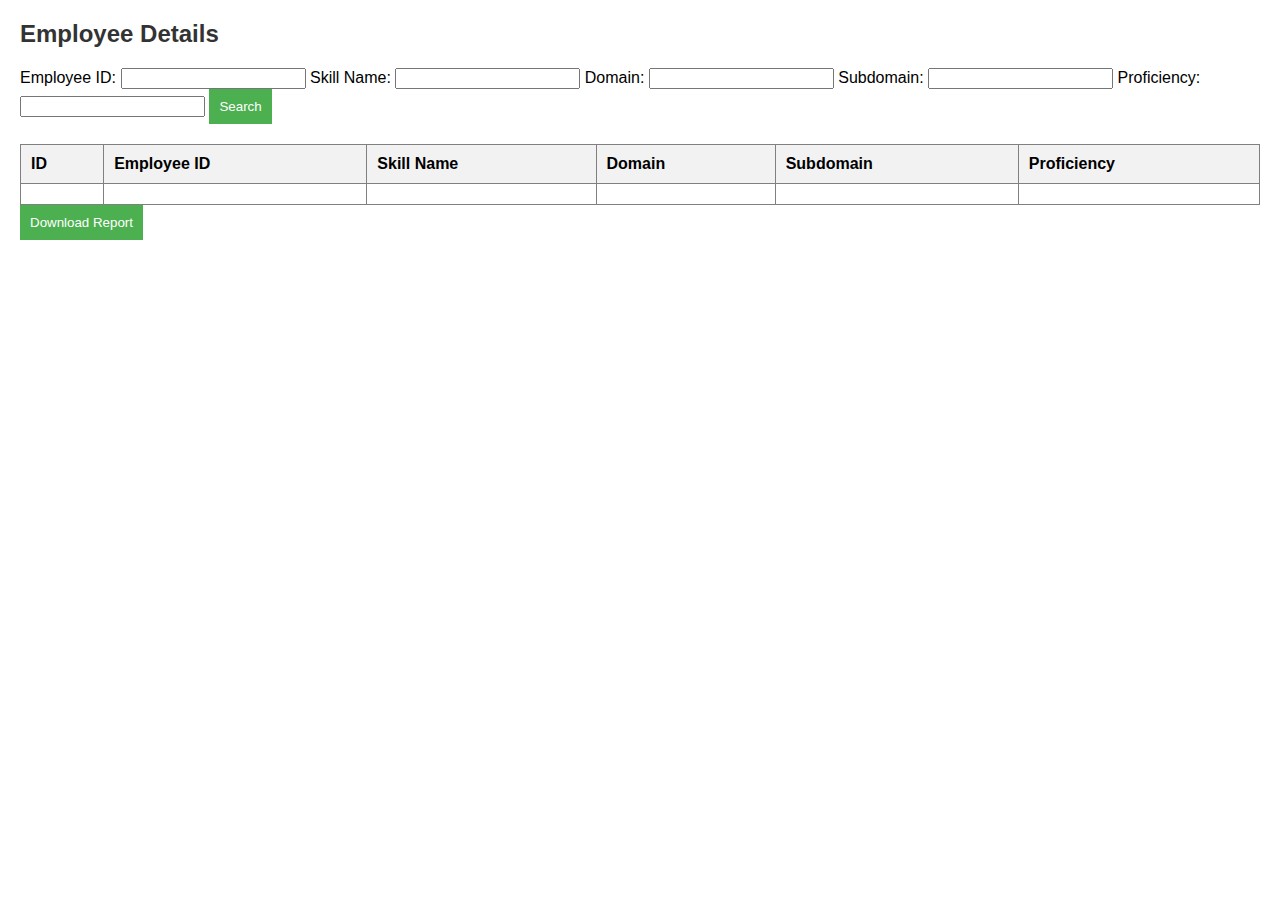
<file: target/classes/templates/employees.html>
<!DOCTYPE html>
<html lang="en" xmlns:th="http://www.thymeleaf.org">
<head>
    <meta charset="UTF-8">
    <meta name="viewport" content="width=device-width, initial-scale=1.0">
    <title>Employee Details</title>
    <style>
    body {
    font-family: Arial, sans-serif;
    margin: 20px;
}

h2 {
    color: #333;
}

form {
    margin-bottom: 20px;
}

table {
    width: 100%;
    border-collapse: collapse;
    margin-top: 20px;
}

th, td {
    padding: 10px;
    text-align: left;
}

thead {
    background-color: #f2f2f2;
}

tr:nth-child(even) {
    background-color: #f9f9f9;
}

button {
    padding: 10px;
    background-color: #4caf50;
    color: white;
    border: none;
    cursor: pointer;
}

button:hover {
    background-color: #45a049;
}</style>
</head>
<body>
    <h2>Employee Details</h2>

    <!-- Search Form -->
    <form th:action="@{/admin/searchEmployees}" method="get">
        <label for="empid">Employee ID:</label>
        <input type="text" id="empid" name="empid" th:value="${empid}" />

        <label for="skillname">Skill Name:</label>
        <input type="text" id="skillname" name="skillname" th:value="${skillname}" />

        <label for="domain">Domain:</label>
        <input type="text" id="domain" name="domain" th:value="${domain}" />

        <label for="subdomain">Subdomain:</label>
        <input type="text" id="subdomain" name="subdomain" th:value="${subdomain}" />

        <label for="proficiency">Proficiency:</label>
        <input type="text" id="proficiency" name="proficiency" th:value="${proficiency}" />

        <button type="submit">Search</button>
    </form>

    <!-- Employee Table -->
    <table border="1">
        <thead>
            <tr>
                <th>ID</th>
                <th>Employee ID</th>
                <th>Skill Name</th>
                <th>Domain</th>
                <th>Subdomain</th>
                <th>Proficiency</th>
            </tr>
        </thead>
        <tbody>
            <!-- Loop through the employees and display each row -->
            <tr th:each="employee : ${employees}">
                <td th:text="${employee.id}"></td>
                <td th:text="${employee.empid}"></td>
                <td th:text="${employee.skillname}"></td>
                <td th:text="${employee.domain}"></td>
                <td th:text="${employee.subdomain}"></td>
                <td th:text="${employee.proficiency}"></td>
            </tr>
        </tbody>
    </table>

    <!-- Download Report Button -->
    <form th:action="@{/admin/exportCSV}" method="get">
        <button type="submit">Download Report</button>
    </form>
</body>
</html>
</file>
